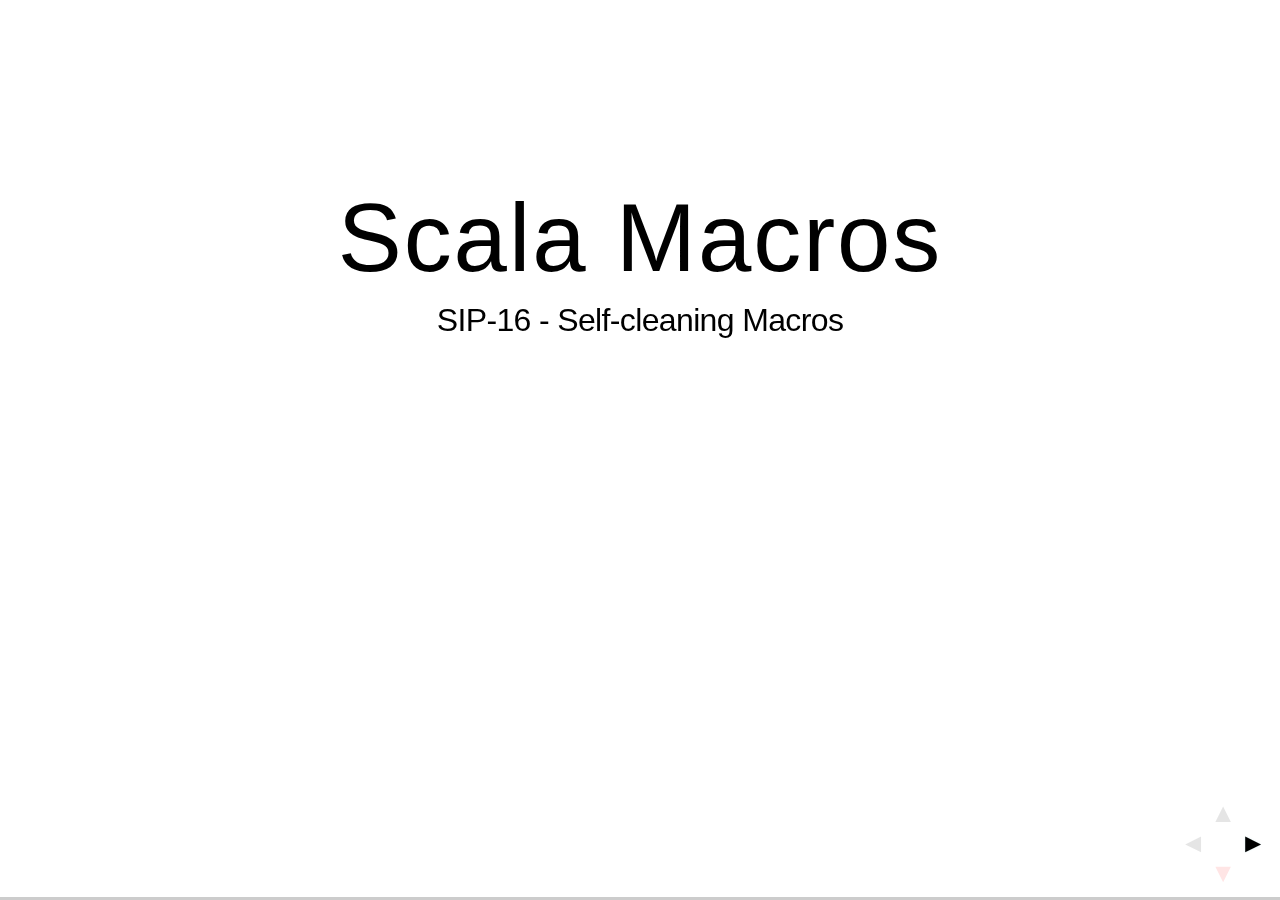
<file: presentation.html>
<!DOCTYPE html>  
<html lang="en">

	<head>
		<meta charset="utf-8">

		<title>Scala Macros</title>

		<meta name="description" content="En introduksjon til Scala Marcos">
		<meta name="author" content="Stein Kåre Skytteren">

		<meta name="apple-mobile-web-app-capable" content="yes" />
		<meta name="apple-mobile-web-app-status-bar-style" content="black-translucent" />

		<link href='http://fonts.googleapis.com/css?family=Lato:400,700,400italic,700italic' rel='stylesheet' type='text/css'>

		<link rel="stylesheet" href="css/main.css">
		<link rel="stylesheet" href="css/theme/sk.css">

		<!-- For syntax highlighting -->
		<link rel="stylesheet" href="lib/css/idea.css">

		<script>
			// If the query includes 'print-pdf' we'll use the PDF print sheet
			document.write( '<link rel="stylesheet" href="css/print/' + ( window.location.search.match( /print-pdf/gi ) ? 'pdf' : 'paper' ) + '.css" type="text/css" media="print">' );
		</script>

		<!--[if lt IE 9]>
		<script src="lib/js/html5shiv.js"></script>
		<![endif]-->
	</head>
</head>
<body>
	<div class="reveal">
		<div class="state-background"></div>
			<div class="slides"> 
				<section>
					<h1 class="singleline head">Scala Macros</h1>
					<p>SIP-16 - Self-cleaning Macros</p>
				</section>
				<section>
					<h1 class="head">Stein Kåre Skytteren</h1>
					<p>@skskytteren</p>
					<p>@scalaBin</p>
				</section>
				<section>
					<h1 class="singleline head">Scala Macros</h1>
					<p>SIP-16 - Self-cleaning Macros</p>
				</section>
				<section>
					<h1>Excel</h1>
				</section>
				<section>
					<h1>C</h1>
					<section>
						<h2>#define</h2>
					</section>
					<section>
						<pre><code>
#define BUFFER_SIZE 1024
foo = (char *) malloc (BUFFER_SIZE);
						</code></pre>
						=>
						<pre><code>
foo = (char *) malloc (1024);
						</code></pre>
					</section>
				</section>
				<section>
					<h1>Lisp</h1>
					<section>
						<h2><code>(defmacro .... )</code></h2>
					</section>
					<section>
						<pre><code>
(defmacro Square (X) 
  '(* ,X ,X))
  					</code></pre>
					</section>
					<section>
						<h2>defun &gt; defmacro</h2>
					</section>
					<section>
						<h2>+</h2>
						<p>Bestemme når man skal evaluere input</p>
					</section>
					<section>
						<h2>-</h2>
						<p>Uhygenisk - navne kræsj innenfor macro'en</p>
					</section>
				</section>
				<section>
					<h1>Scala Macro</h1>
				</section>
				<section>
					<h1>Reaksjoner</h1>
					<section></section>
					<section>
						<q>Oh God Why?</q>
					</section>
					<section>
						<q>Scala macros might be a solution to a problem nobody has</q>
					</section>
					<section>
						<q>Macros are bad, but in order to understand why they are bad it helps if you are not a language nut.</q>
					</section>
				</section>
				<section>
					<h1>Rasjonale</h1>
					<q>I believe that in the long run macros can be a simplifying factor.</q> - Martin Odersky
				</section>
				<section>
					<h1>Use Case</h1>
					<section></section>
					<section>
						<h2>Integrert DSL</h2>
						<p>SQL, testing</p>
					</section>
					<section>
						<h2>Vis orginal kode</h2>
					</section>
					<section>
						<h2>Generere dynamisk kode</h2>
					</section>
					<section>
						<h2>?</h2>
					</section>
				</section>
				<section>
					<h1>Compile-time AST Transformers</h1>
					<h2>(Tree*, Type*) => Tree</h2>
				</section>
				<section>
					<h1>Implementasjon</h1>
					<pre><code class="scala">
import language.experimental.macros
import scala.reflect.makro.Context

<span class="fragment">def myMacro(input: String): String = macro myMacroImpl</span>
<span class="fragment">def myMacroImpl(c: Context)(input: c.Expr[String]): c.Expr[String] = ??? //impl</span>
					</code></pre>
				</section>
				<section>
					<h1>Example</h1>
				</section>
				<section>
					<h1>assert</h1>
					<pre><code class="scala">
def assert1(cond: Boolean): Unit = macro assert1Impl

def assert1Impl(c: Context)(cond: c.Expr[Boolean]) = {
	import c.universe._
	val condCode = c.Expr[String](Literal(Constant(show(cond.tree))))
	c.universe.reify {
		assert(cond.splice, condCode.splice)
		()
 	}
}
</code></pre>
					<p>ref: <a href="https://github.com/retronym/macrocosm">https://github.com/retronym/macrocosm</a></p>
				</section>
				<section>
					<h1>Future</h1>
					<section></section>
					<section>
						<h2>Type Marco</h2>
					</section>
					<section>
						<h2>Annotation Macro</h2>
					</section>
				</section>
				<section>
					<h1>Lære mer?</h1>
					<p><a href="http://scalamacros.org">scalamacros.org</a></p>
				</section>
				<section>
					<h1>∑</h1>
				</section>
				<section>
					<h1>?</h1>
				</section>
			</div>
			<!-- The navigational controls UI -->
			<aside class="controls">
				<a class="left" href="#">&#x25C4;</a>
				<a class="right" href="#">&#x25BA;</a>
				<a class="up" href="#">&#x25B2;</a>
				<a class="down" href="#">&#x25BC;</a>
			</aside>

			<!-- Presentation progress bar -->
			<div class="progress"><span></span></div>
		</div>
		<script src="lib/js/head.min.js"></script>
		<script src="js/reveal.min.js"></script>

		<script>

			// Full list of configuration options available here:
			// https://github.com/hakimel/reveal.js#configuration
			Reveal.initialize({
				controls: true,
				progress: true,
				history: true,

				transition: Reveal.getQueryHash().transition || 'default', // default/cube/page/concave/linear(2d)

				// Optional libraries used to extend on reveal.js
				dependencies: [
					{ src: 'lib/js/highlight.pack.js', async: true, callback: function() { window.hljs.initHighlightingOnLoad(); } },
					{ src: 'lib/js/classList.js', condition: function() { return !document.body.classList; } },
					{ src: 'lib/js/showdown.js', condition: function() { return !!document.querySelector( '[data-markdown]' ); } },
					{ src: 'lib/js/data-markdown.js', condition: function() { return !!document.querySelector( '[data-markdown]' ); } },
				]
			});

		</script>
</body>
</html>
</file>
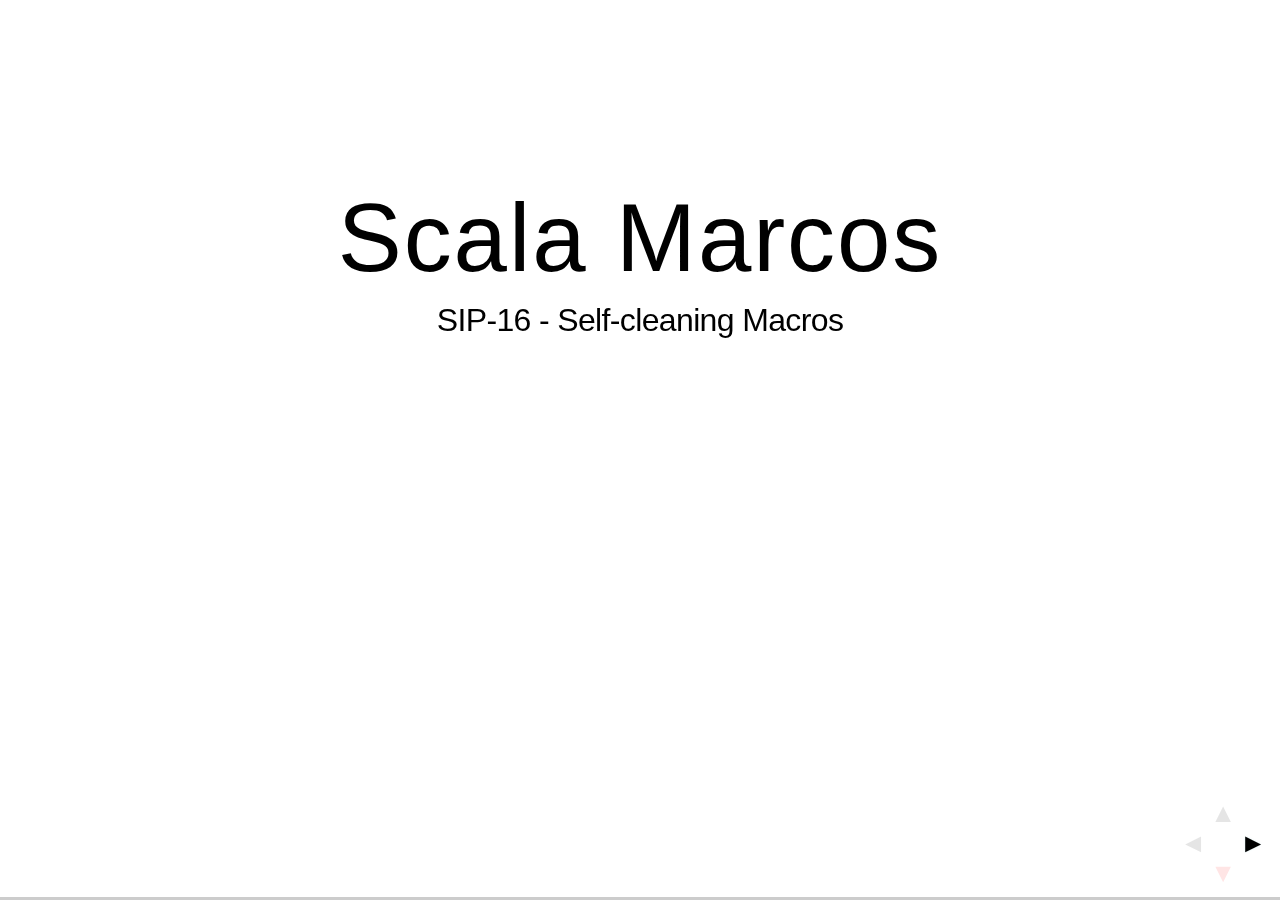
<file: html_presentation/presentation.html>
<!DOCTYPE html>  
<html lang="en">

	<head>
		<meta charset="utf-8">

		<title>Scala Macros</title>

		<meta name="description" content="En introduksjon til funksjonell programmering">
		<meta name="author" content="Stein Kåre Skytteren">

		<meta name="apple-mobile-web-app-capable" content="yes" />
		<meta name="apple-mobile-web-app-status-bar-style" content="black-translucent" />

		<link href='http://fonts.googleapis.com/css?family=Lato:400,700,400italic,700italic' rel='stylesheet' type='text/css'>

		<link rel="stylesheet" href="css/main.css">
		<link rel="stylesheet" href="css/theme/sk.css">

		<!-- For syntax highlighting -->
		<link rel="stylesheet" href="lib/css/idea.css">

		<script>
			// If the query includes 'print-pdf' we'll use the PDF print sheet
			document.write( '<link rel="stylesheet" href="css/print/' + ( window.location.search.match( /print-pdf/gi ) ? 'pdf' : 'paper' ) + '.css" type="text/css" media="print">' );
		</script>

		<!--[if lt IE 9]>
		<script src="lib/js/html5shiv.js"></script>
		<![endif]-->
	</head>
</head>
<body>
	<div class="reveal">
		<div class="state-background"></div>
			<div class="slides"> 
				<section>
					<h1 class="singleline head">Scala Marcos</h1>
					<p>SIP-16 - Self-cleaning Macros</p>
				</section>
				<section>
					<h1 class="head">Stein Kåre Skytteren</h1>
					<p>@skskytteren</p>
					<p>@scalaBin</p>
				</section>
				<section>
					<h1 class="singleline head">Scala Marcos</h1>
					<p>SIP-16 - Self-cleaning Macros</p>
				</section>
				<section>
					<h1>Excel</h1>
				</section>
				<section>
					<h1>C</h1>
					<section>
						<h2>#define</h2>
					</section>
					<section>
						<code>
#define BUFFER_SIZE 1024
foo = (char *) malloc (BUFFER_SIZE);
						</code>
						<code>
foo = (char *) malloc (1024);
						</code>
					</section>
				</section>
				<section>
					<h1>Lisp</h1>
					<section>
						<h2>(defmacro .... )</h2>
					</section>
					<section>
						<code>
(defmacro Square (X) 
  '(* ,X ,X))
  					</code>
					</section>
					<section>
						<h2>defmacro &lt; defun</h2>
					</section>
					<section>
						<h2>Fordel</h2>
						<p>Bestemme når man skal evaluere</p>
					</section>
					<section>
						<h2>Problem</h2>
						<p>Uhygenisk - navne kræsj innenfor macro'en</p>
					</section>
				</section>
				<section>
					<h1>Scala</h1>
					<section</section>
					<section></section>
				</section>
			</div>
			<!-- The navigational controls UI -->
			<aside class="controls">
				<a class="left" href="#">&#x25C4;</a>
				<a class="right" href="#">&#x25BA;</a>
				<a class="up" href="#">&#x25B2;</a>
				<a class="down" href="#">&#x25BC;</a>
			</aside>

			<!-- Presentation progress bar -->
			<div class="progress"><span></span></div>
		</div>
		<script src="lib/js/head.min.js"></script>
		<script src="js/reveal.min.js"></script>

		<script>

			// Full list of configuration options available here:
			// https://github.com/hakimel/reveal.js#configuration
			Reveal.initialize({
				controls: true,
				progress: true,
				history: true,

				transition: Reveal.getQueryHash().transition || 'default', // default/cube/page/concave/linear(2d)

				// Optional libraries used to extend on reveal.js
				dependencies: [
					{ src: 'lib/js/highlight.pack.js', async: true, callback: function() { window.hljs.initHighlightingOnLoad(); } },
					{ src: 'lib/js/classList.js', condition: function() { return !document.body.classList; } },
					{ src: 'lib/js/showdown.js', condition: function() { return !!document.querySelector( '[data-markdown]' ); } },
					{ src: 'lib/js/data-markdown.js', condition: function() { return !!document.querySelector( '[data-markdown]' ); } },
				]
			});

		</script>
</body>
</html>
</file>
<file: css/main.css>
@charset "UTF-8";

/**
 * reveal.js
 * http://lab.hakim.se/reveal-js
 * MIT licensed
 * 
 * Copyright (C) 2011-2012 Hakim El Hattab, http://hakim.se
 */


/*********************************************
 * RESET STYLES
 *********************************************/

html, body, div, span, applet, object, iframe,
h1, h2, h3, h4, h5, h6, p, blockquote, pre,
a, abbr, acronym, address, big, cite, code,
del, dfn, em, img, ins, kbd, q, s, samp,
small, strike, strong, sub, sup, tt, var,
b, u, i, center,
dl, dt, dd, ol, ul, li,
fieldset, form, label, legend,
table, caption, tbody, tfoot, thead, tr, th, td,
article, aside, canvas, details, embed, 
figure, figcaption, footer, header, hgroup, 
menu, nav, output, ruby, section, summary,
time, mark, audio, video {
	margin: 0;
	padding: 0;
	border: 0;
	font-size: 100%;
	font: inherit;
	vertical-align: baseline;
}

article, aside, details, figcaption, figure, 
footer, header, hgroup, menu, nav, section {
	display: block;
}


/*********************************************
 * GLOBAL STYLES
 *********************************************/

html, 
body {
	padding: 0;
	margin: 0;
	width: 100%;
	height: 100%;
	min-height: 600px;
	overflow: hidden;
}

body {
	position: relative;
	line-height: 1;
}

@media screen and (max-width: 900px) {
	body {
		font-size: 30px;
	}
}

::selection { 
	background:#FF5E99; 
	color:#fff; 
	text-shadow: none; 
}

/*********************************************
 * HEADERS
 *********************************************/

.reveal h1 { font-size: 3.77em; }
.reveal h2 { font-size: 2.11em;	}
.reveal h3 { font-size: 1.55em;	}
.reveal h4 { font-size: 1em;	}


/*********************************************
 * VIEW FRAGMENTS
 *********************************************/

.reveal .slides section .fragment {
	opacity: 0;

	-webkit-transition: all .2s ease;
	   -moz-transition: all .2s ease;
	    -ms-transition: all .2s ease;
	     -o-transition: all .2s ease;
	        transition: all .2s ease;
}
	.reveal .slides section .fragment.visible {
		opacity: 1;
	}


/*********************************************
 * DEFAULT ELEMENT STYLES
 *********************************************/

.reveal .slides section {
	line-height: 1.2em;
	font-weight: normal;
}

.reveal img {
	/* preserve aspect ratio and scale image so it's bound within the section */
	max-width: 100%;
	max-height: 100%;
} 

.reveal strong, 
.reveal b {
	font-weight: bold;
}

.reveal em, 
.reveal i {
	font-style: italic;
}

.reveal ol, 
.reveal ul {
	display: inline-block;

	text-align: left;
	margin: 0 0 0 1em;
}

.reveal ol {
	list-style-type: decimal;
}

.reveal ul {
	list-style-type: disc;
}

.reveal ul ul {
	list-style-type: square;
}

.reveal ul ul ul {
	list-style-type: circle;
}

.reveal ul ul,
.reveal ul ol,
.reveal ol ol,
.reveal ol ul {
	display: block;
	margin-left: 40px;
}

.reveal p {
	margin-bottom: 10px;
	line-height: 1.2em;
}

.reveal q,
.reveal blockquote {
	quotes: none;
}

.reveal blockquote {
	display: block;
	position: relative;
	width: 70%;
	margin: 5px auto;
	padding: 5px;
	
	font-style: italic;
	background: rgba(255, 255, 255, 0.05);
	box-shadow: 0px 0px 2px rgba(0,0,0,0.2);
}
	.reveal blockquote:before {
		content: '“';
	}
	.reveal blockquote:after {
		content: '”';
	}

.reveal q {	
	font-style: italic;
}
	.reveal q:before {
		content: '“';
	}
	.reveal q:after {
		content: '”';
	}

.reveal pre {
	display: block;
	position: relative;
	width: 90%;
	margin: 10px auto;

	text-align: left;
	font-size: 0.55em;
	font-family: monospace;
	line-height: 1.2em;

	word-wrap: break-word;

	box-shadow: 0px 0px 6px rgba(0,0,0,0.3);
}

.reveal code {
	font-family: monospace;
	overflow-x: auto;
}

.reveal table th, 
.reveal table td {
	text-align: left;
	padding-right: .3em;
}

.reveal table th {
	text-shadow: rgb(255,255,255) 1px 1px 2px;
}

.reveal sup { 
	vertical-align: super;
}
.reveal sub { 
	vertical-align: sub;
}

.reveal small {
	font-size: 0.6em;
	line-height: 1em;
	vertical-align: top;
}

.reveal small * {
	vertical-align: top;
}


/*********************************************
 * CONTROLS
 *********************************************/

.reveal .controls {
	display: none;
	position: fixed;
	width: 100px;
	height: 100px;
	z-index: 30;

	right: 0;
	bottom: 0;
}
	
	.reveal .controls a {
		font-family: Arial;
		font-size: 0.83em;
		position: absolute;
		opacity: 0.1;
	}
		.reveal .controls a.enabled {
			opacity: 0.6;
		}
		.reveal .controls a.enabled:active {
			margin-top: 1px;
		}

	.reveal .controls .left {
		top: 30px;
	}

	.reveal .controls .right {
		left: 60px;
		top: 30px;
	}

	.reveal .controls .up {
		left: 30px;
	}

	.reveal .controls .down {
		left: 30px;
		top: 60px;
	}


/*********************************************
 * PROGRESS BAR
 *********************************************/

.reveal .progress {
	position: fixed;
	display: none;
	height: 3px;
	width: 100%;
	bottom: 0;
	left: 0;
}
	
	.reveal .progress span {
		display: block;
		height: 100%;
		width: 0px;

		-webkit-transition: width 800ms cubic-bezier(0.260, 0.860, 0.440, 0.985);
		   -moz-transition: width 800ms cubic-bezier(0.260, 0.860, 0.440, 0.985);
		    -ms-transition: width 800ms cubic-bezier(0.260, 0.860, 0.440, 0.985);
		     -o-transition: width 800ms cubic-bezier(0.260, 0.860, 0.440, 0.985);
		        transition: width 800ms cubic-bezier(0.260, 0.860, 0.440, 0.985);
	}

/*********************************************
 * ROLLING LINKS
 *********************************************/

.reveal .roll {
	display: inline-block;
	line-height: 1.2;
	overflow: hidden;

	vertical-align: top;

	-webkit-perspective: 400px;
	   -moz-perspective: 400px;
	    -ms-perspective: 400px;
	        perspective: 400px;

	-webkit-perspective-origin: 50% 50%;
	   -moz-perspective-origin: 50% 50%;
	    -ms-perspective-origin: 50% 50%;
	        perspective-origin: 50% 50%;
}
	.reveal .roll:hover {
		background: none;
		text-shadow: none;
	}
.reveal .roll span {
	display: block;
	position: relative;
	padding: 0 2px;

	pointer-events: none;

	-webkit-transition: all 400ms ease;
	   -moz-transition: all 400ms ease;
	    -ms-transition: all 400ms ease;
	        transition: all 400ms ease;

	-webkit-transform-origin: 50% 0%;
	   -moz-transform-origin: 50% 0%;
	    -ms-transform-origin: 50% 0%;
	        transform-origin: 50% 0%;

	-webkit-transform-style: preserve-3d;
	   -moz-transform-style: preserve-3d;
	    -ms-transform-style: preserve-3d;
	        transform-style: preserve-3d;

	-webkit-backface-visibility: hidden;
	   -moz-backface-visibility: hidden;
	        backface-visibility: hidden;
}
	.reveal .roll:hover span {
	    background: rgba(0,0,0,0.5);

	    -webkit-transform: translate3d( 0px, 0px, -45px ) rotateX( 90deg );
	       -moz-transform: translate3d( 0px, 0px, -45px ) rotateX( 90deg );
	        -ms-transform: translate3d( 0px, 0px, -45px ) rotateX( 90deg );
	            transform: translate3d( 0px, 0px, -45px ) rotateX( 90deg );
	}
.reveal .roll span:after {
	content: attr(data-title);

	display: block;
	position: absolute;
	left: 0;
	top: 0;
	padding: 0 2px;

	-webkit-transform-origin: 50% 0%;
	   -moz-transform-origin: 50% 0%;
	    -ms-transform-origin: 50% 0%;
	        transform-origin: 50% 0%;

	-webkit-transform: translate3d( 0px, 110%, 0px ) rotateX( -90deg );
	   -moz-transform: translate3d( 0px, 110%, 0px ) rotateX( -90deg );
	    -ms-transform: translate3d( 0px, 110%, 0px ) rotateX( -90deg );
	        transform: translate3d( 0px, 110%, 0px ) rotateX( -90deg );
}


/*********************************************
 * SLIDES
 *********************************************/

.reveal .slides {
	position: absolute;
	max-width: 900px;
	width: 80%;
	height: 60%;
	left: 50%;
	top: 50%;
	margin-top: -320px;
	padding: 20px 0px;
	overflow: visible;
	
	text-align: center;

	-webkit-transition: -webkit-perspective .4s ease;
	   -moz-transition: -moz-perspective .4s ease;
	    -ms-transition: -ms-perspective .4s ease;
	     -o-transition: -o-perspective .4s ease;
	        transition: perspective .4s ease;
	
	-webkit-perspective: 600px;
	   -moz-perspective: 600px;
	    -ms-perspective: 600px;
	        perspective: 600px;

	-webkit-perspective-origin: 0% 25%;
	   -moz-perspective-origin: 0% 25%;
	    -ms-perspective-origin: 0% 25%;
	        perspective-origin: 0% 25%;
}

.reveal .slides>section,
.reveal .slides>section>section {
	display: none;
	position: absolute;
	width: 100%;
	min-height: 600px;

	z-index: 10;
	
	-webkit-transform-style: preserve-3d;
	   -moz-transform-style: preserve-3d;
	    -ms-transform-style: preserve-3d;
	        transform-style: preserve-3d;
	
	-webkit-transition: all 800ms cubic-bezier(0.260, 0.860, 0.440, 0.985);
	   -moz-transition: all 800ms cubic-bezier(0.260, 0.860, 0.440, 0.985);
	    -ms-transition: all 800ms cubic-bezier(0.260, 0.860, 0.440, 0.985);
	     -o-transition: all 800ms cubic-bezier(0.260, 0.860, 0.440, 0.985);
	        transition: all 800ms cubic-bezier(0.260, 0.860, 0.440, 0.985);
}

.reveal .slides>section.present {
	display: block;
	z-index: 11;
	opacity: 1;
}

.reveal .slides>section {
	margin-left: -50%;
}


/*********************************************
 * DEFAULT TRANSITION
 *********************************************/

.reveal .slides>section.past {
	display: block;
	opacity: 0;
	
	-webkit-transform: translate3d(-100%, 0, 0) rotateY(-90deg) translate3d(-100%, 0, 0);
	   -moz-transform: translate3d(-100%, 0, 0) rotateY(-90deg) translate3d(-100%, 0, 0);
	    -ms-transform: translate3d(-100%, 0, 0) rotateY(-90deg) translate3d(-100%, 0, 0);
	        transform: translate3d(-100%, 0, 0) rotateY(-90deg) translate3d(-100%, 0, 0);
}
.reveal .slides>section.future {
	display: block;
	opacity: 0;
	
	-webkit-transform: translate3d(100%, 0, 0) rotateY(90deg) translate3d(100%, 0, 0);
	   -moz-transform: translate3d(100%, 0, 0) rotateY(90deg) translate3d(100%, 0, 0);
	    -ms-transform: translate3d(100%, 0, 0) rotateY(90deg) translate3d(100%, 0, 0);
	        transform: translate3d(100%, 0, 0) rotateY(90deg) translate3d(100%, 0, 0);
}

.reveal .slides>section>section.past {
	display: block;
	opacity: 0;
	
	-webkit-transform: translate3d(0, -50%, 0) rotateX(70deg) translate3d(0, -50%, 0);
	   -moz-transform: translate3d(0, -50%, 0) rotateX(70deg) translate3d(0, -50%, 0);
	    -ms-transform: translate3d(0, -50%, 0) rotateX(70deg) translate3d(0, -50%, 0);
	        transform: translate3d(0, -50%, 0) rotateX(70deg) translate3d(0, -50%, 0);
}
.reveal .slides>section>section.future {
	display: block;
	opacity: 0;
	
	-webkit-transform: translate3d(0, 50%, 0) rotateX(-70deg) translate3d(0, 50%, 0);
	   -moz-transform: translate3d(0, 50%, 0) rotateX(-70deg) translate3d(0, 50%, 0);
	    -ms-transform: translate3d(0, 50%, 0) rotateX(-70deg) translate3d(0, 50%, 0);
	        transform: translate3d(0, 50%, 0) rotateX(-70deg) translate3d(0, 50%, 0);
}


/*********************************************
 * CONCAVE TRANSITION
 *********************************************/

.reveal.concave  .slides>section.past {
	-webkit-transform: translate3d(-100%, 0, 0) rotateY(90deg) translate3d(-100%, 0, 0);
	   -moz-transform: translate3d(-100%, 0, 0) rotateY(90deg) translate3d(-100%, 0, 0);
	    -ms-transform: translate3d(-100%, 0, 0) rotateY(90deg) translate3d(-100%, 0, 0);
	        transform: translate3d(-100%, 0, 0) rotateY(90deg) translate3d(-100%, 0, 0);
}
.reveal.concave  .slides>section.future {
	-webkit-transform: translate3d(100%, 0, 0) rotateY(-90deg) translate3d(100%, 0, 0);
	   -moz-transform: translate3d(100%, 0, 0) rotateY(-90deg) translate3d(100%, 0, 0);
	    -ms-transform: translate3d(100%, 0, 0) rotateY(-90deg) translate3d(100%, 0, 0);
	        transform: translate3d(100%, 0, 0) rotateY(-90deg) translate3d(100%, 0, 0);
}

.reveal.concave  .slides>section>section.past {
	-webkit-transform: translate3d(0, -80%, 0) rotateX(-70deg) translate3d(0, -80%, 0);
	   -moz-transform: translate3d(0, -80%, 0) rotateX(-70deg) translate3d(0, -80%, 0);
	    -ms-transform: translate3d(0, -80%, 0) rotateX(-70deg) translate3d(0, -80%, 0);
	        transform: translate3d(0, -80%, 0) rotateX(-70deg) translate3d(0, -80%, 0);
}
.reveal.concave  .slides>section>section.future {
	-webkit-transform: translate3d(0, 80%, 0) rotateX(70deg) translate3d(0, 80%, 0);
	   -moz-transform: translate3d(0, 80%, 0) rotateX(70deg) translate3d(0, 80%, 0);
	    -ms-transform: translate3d(0, 80%, 0) rotateX(70deg) translate3d(0, 80%, 0);
	        transform: translate3d(0, 80%, 0) rotateX(70deg) translate3d(0, 80%, 0);
}


/*********************************************
 * LINEAR TRANSITION
 *********************************************/

.reveal.linear .slides>section.past {
	-webkit-transform: translate(-150%, 0);
	   -moz-transform: translate(-150%, 0);
	    -ms-transform: translate(-150%, 0);
	     -o-transform: translate(-150%, 0);
	        transform: translate(-150%, 0);
}
.reveal.linear .slides>section.future {
	-webkit-transform: translate(150%, 0);
	   -moz-transform: translate(150%, 0);
	    -ms-transform: translate(150%, 0);
	     -o-transform: translate(150%, 0);
	        transform: translate(150%, 0);
}

.reveal.linear .slides>section>section.past {
	-webkit-transform: translate(0, -150%);
	   -moz-transform: translate(0, -150%);
	    -ms-transform: translate(0, -150%);
	     -o-transform: translate(0, -150%);
	        transform: translate(0, -150%);
}
.reveal.linear .slides>section>section.future {
	-webkit-transform: translate(0, 150%);
	   -moz-transform: translate(0, 150%);
	    -ms-transform: translate(0, 150%);
	     -o-transform: translate(0, 150%);
	        transform: translate(0, 150%);
}

/*********************************************
 * BOX TRANSITION
 *********************************************/

.reveal.cube .slides {
	margin-top: -350px;

	-webkit-perspective-origin: 50% 25%;
	   -moz-perspective-origin: 50% 25%;
	    -ms-perspective-origin: 50% 25%;
	        perspective-origin: 50% 25%;

	-webkit-perspective: 1300px;
	   -moz-perspective: 1300px;
	    -ms-perspective: 1300px;
	        perspective: 1300px;
}

.reveal.cube .slides section {
	padding: 30px;

	-webkit-backface-visibility: hidden;
	   -moz-backface-visibility: hidden;
	    -ms-backface-visibility: hidden;
	        backface-visibility: hidden;
	
	-webkit-box-sizing: border-box;
	   -moz-box-sizing: border-box;
	        box-sizing: border-box;
}
	.reveal.cube .slides section:not(.stack):before {
		content: '';
		position: absolute;
		display: block;
		width: 100%;
		height: 100%;
		left: 0;
		top: 0;
		background: #232628;
		border-radius: 4px;

		-webkit-transform: translateZ( -20px );
		   -moz-transform: translateZ( -20px );
		    -ms-transform: translateZ( -20px );
		     -o-transform: translateZ( -20px );
		        transform: translateZ( -20px );
	}
	.reveal.cube .slides section:not(.stack):after {
		content: '';
		position: absolute;
		display: block;
		width: 90%;
		height: 30px;
		left: 5%;
		bottom: 0;
		background: none;
		z-index: 1;

		border-radius: 4px;
		box-shadow: 0px 95px 25px rgba(0,0,0,0.2);

		-webkit-transform: translateZ(-90px) rotateX( 65deg );
		   -moz-transform: translateZ(-90px) rotateX( 65deg );
		    -ms-transform: translateZ(-90px) rotateX( 65deg );
		     -o-transform: translateZ(-90px) rotateX( 65deg );
		        transform: translateZ(-90px) rotateX( 65deg );
	}

.reveal.cube .slides>section.stack {
	padding: 0;
	background: none;
}

.reveal.cube .slides>section.past {
	-webkit-transform-origin: 100% 0%;
	   -moz-transform-origin: 100% 0%;
	    -ms-transform-origin: 100% 0%;
	        transform-origin: 100% 0%;

	-webkit-transform: translate3d(-100%, 0, 0) rotateY(-90deg);
	   -moz-transform: translate3d(-100%, 0, 0) rotateY(-90deg);
	    -ms-transform: translate3d(-100%, 0, 0) rotateY(-90deg);
	        transform: translate3d(-100%, 0, 0) rotateY(-90deg);
}

.reveal.cube .slides>section.future {
	-webkit-transform-origin: 0% 0%;
	   -moz-transform-origin: 0% 0%;
	    -ms-transform-origin: 0% 0%;
	        transform-origin: 0% 0%;

	-webkit-transform: translate3d(100%, 0, 0) rotateY(90deg);
	   -moz-transform: translate3d(100%, 0, 0) rotateY(90deg);
	    -ms-transform: translate3d(100%, 0, 0) rotateY(90deg);
	        transform: translate3d(100%, 0, 0) rotateY(90deg);
}

.reveal.cube .slides>section>section.past {
	-webkit-transform-origin: 0% 100%;
	   -moz-transform-origin: 0% 100%;
	    -ms-transform-origin: 0% 100%;
	        transform-origin: 0% 100%;

	-webkit-transform: translate3d(0, -100%, 0) rotateX(90deg);
	   -moz-transform: translate3d(0, -100%, 0) rotateX(90deg);
	    -ms-transform: translate3d(0, -100%, 0) rotateX(90deg);
	        transform: translate3d(0, -100%, 0) rotateX(90deg);
}

.reveal.cube .slides>section>section.future {
	-webkit-transform-origin: 0% 0%;
	   -moz-transform-origin: 0% 0%;
	    -ms-transform-origin: 0% 0%;
	        transform-origin: 0% 0%;

	-webkit-transform: translate3d(0, 100%, 0) rotateX(-90deg);
	   -moz-transform: translate3d(0, 100%, 0) rotateX(-90deg);
	    -ms-transform: translate3d(0, 100%, 0) rotateX(-90deg);
	        transform: translate3d(0, 100%, 0) rotateX(-90deg);
}


/*********************************************
 * PAGE TRANSITION
 *********************************************/

.reveal.page .slides {
	margin-top: -350px;

	-webkit-perspective-origin: 50% 50%;
 	   -moz-perspective-origin: 50% 50%;
 	    -ms-perspective-origin: 50% 50%;
 	        perspective-origin: 50% 50%;

	-webkit-perspective: 3000px;
	   -moz-perspective: 3000px;
	    -ms-perspective: 3000px;
	        perspective: 3000px;
}

.reveal.page .slides section {
	padding: 30px;

	-webkit-box-sizing: border-box;
	   -moz-box-sizing: border-box;
	        box-sizing: border-box;
}
	.reveal.page .slides section.past {
		z-index: 12;
	}
	.reveal.page .slides section:not(.stack):before {
		content: '';
		position: absolute;
		display: block;
		width: 100%;
		height: 100%;
		left: 0;
		top: 0;
		background: rgba(0,0,0,0.2);

		-webkit-transform: translateZ( -20px );
		   -moz-transform: translateZ( -20px );
		    -ms-transform: translateZ( -20px );
		     -o-transform: translateZ( -20px );
		        transform: translateZ( -20px );
	}
	.reveal.page .slides section:not(.stack):after {
		content: '';
		position: absolute;
		display: block;
		width: 90%;
		height: 30px;
		left: 5%;
		bottom: 0;
		background: none;
		z-index: 1;

		border-radius: 4px;
		box-shadow: 0px 95px 25px rgba(0,0,0,0.2);

		-webkit-transform: translateZ(-90px) rotateX( 65deg );
	}

.reveal.page .slides>section.stack {
	padding: 0;
	background: none;
}

.reveal.page .slides>section.past {
	-webkit-transform-origin: 0% 0%;
	   -moz-transform-origin: 0% 0%;
	    -ms-transform-origin: 0% 0%;
	        transform-origin: 0% 0%;

	-webkit-transform: translate3d(-40%, 0, 0) rotateY(-80deg);
	   -moz-transform: translate3d(-40%, 0, 0) rotateY(-80deg);
	    -ms-transform: translate3d(-40%, 0, 0) rotateY(-80deg);
	        transform: translate3d(-40%, 0, 0) rotateY(-80deg);
}

.reveal.page .slides>section.future {
	-webkit-transform-origin: 100% 0%;
	   -moz-transform-origin: 100% 0%;
	    -ms-transform-origin: 100% 0%;
	        transform-origin: 100% 0%;

	-webkit-transform: translate3d(0, 0, 0);
	   -moz-transform: translate3d(0, 0, 0);
	    -ms-transform: translate3d(0, 0, 0);
	        transform: translate3d(0, 0, 0);
}

.reveal.page .slides>section>section.past {
	-webkit-transform-origin: 0% 0%;
	   -moz-transform-origin: 0% 0%;
	    -ms-transform-origin: 0% 0%;
	        transform-origin: 0% 0%;

	-webkit-transform: translate3d(0, -40%, 0) rotateX(80deg);
	   -moz-transform: translate3d(0, -40%, 0) rotateX(80deg);
	    -ms-transform: translate3d(0, -40%, 0) rotateX(80deg);
	        transform: translate3d(0, -40%, 0) rotateX(80deg);
}

.reveal.page .slides>section>section.future {
	-webkit-transform-origin: 0% 100%;
	   -moz-transform-origin: 0% 100%;
	    -ms-transform-origin: 0% 100%;
	        transform-origin: 0% 100%;

	-webkit-transform: translate3d(0, 0, 0);
	   -moz-transform: translate3d(0, 0, 0);
	    -ms-transform: translate3d(0, 0, 0);
	        transform: translate3d(0, 0, 0);
}


/*********************************************
 * OVERVIEW
 *********************************************/

.reveal.overview .slides {
	-webkit-perspective: 700px;
	   -moz-perspective: 700px;
	    -ms-perspective: 700px;
	        perspective: 700px;
}

.reveal.overview .slides section {
	padding: 20px 0;
	max-height: 600px;
	overflow: hidden;	
	opacity: 1;
	cursor: pointer;
	background: rgba(0,0,0,0.1);
}
.reveal.overview .slides section .fragment {
	opacity: 1;
}
.reveal.overview .slides section:after,
.reveal.overview .slides section:before {
	display: none !important;
}
.reveal.overview .slides section>section {
	opacity: 1;
	cursor: pointer;
}
	.reveal.overview .slides section:hover {
		background: rgba(0,0,0,0.3);
	}

	.reveal.overview .slides section.present {
		background: rgba(0,0,0,0.3);
	}
.reveal.overview .slides>section.stack {
	background: none;
	padding: 0;
	overflow: visible;
}


/*********************************************
 * FALLBACK
 *********************************************/

.no-transforms {
	overflow-y: auto;
}

.no-transforms .slides section {
	display: block!important;
	opacity: 1!important;
	position: relative!important;
	height: auto;
	min-height: auto;
	margin-bottom: 100px;

	-webkit-transform: none;
	   -moz-transform: none;
	    -ms-transform: none;
	        transform: none;
}


/*********************************************
 * DEFAULT STATES
 *********************************************/

.state-background {
	position: absolute;
	width: 100%;
	height: 100%;
	background: rgba( 0, 0, 0, 0 );

	-webkit-transition: background 800ms ease;
	   -moz-transition: background 800ms ease;
	    -ms-transition: background 800ms ease;
	     -o-transition: background 800ms ease;
	        transition: background 800ms ease;
}
.alert .state-background {
	background: rgba( 200, 50, 30, 0.6 );
}
.soothe .state-background {
	background: rgba( 50, 200, 90, 0.4 );
}
.blackout .state-background {
	background: rgba( 0, 0, 0, 0.6 );
}


/*********************************************
 * SPEAKER NOTES
 *********************************************/

.reveal aside.notes {
	display: none;
}
</file>
<file: css/theme/sk.css>
/**
 * A simple theme for reveal.js presentations, similar 
 * to the default theme. The accent color is darkblue; 
 * do a find-replace to change it.
 * 
 * This theme is Copyright (C) 2012 Owen Versteeg, https://github.com/StereotypicalApps. It is MIT licensed.
 * reveal.js is Copyright (C) 2011-2012 Hakim El Hattab, http://hakim.se; so is the theme - beige.css - that this is based off of.
 */

/*********************************************
 * FONT-FACE DEFINITIONS
 *********************************************/

@font-face {
	font-family: 'Helvetica';
	font-weight: normal;
	font-style: normal;
}

/*********************************************
 * GLOBAL STYLES
 *********************************************/

body {
	font-family: Helvetica, sans-serif;
	font-size: 32px;
	font-weight: 200;
	letter-spacing: -0.02em;
	color: black !important;

	background: white;
}

::-moz-selection {
    background:rgba(0, 0, 0, 0.99);
	color: white; 
}
::-webkit-selection {
    background:rgba(0, 0, 0, 0.99);
	color: white; 
}
::selection {
    background:rgba(0, 0, 0, 0.99);
	color: white; 
}

/*********************************************
 * HEADERS
 *********************************************/

.reveal section{
	padding-top: 5%;
}

.reveal h1, 
.reveal h2, 
.reveal h3, 
.reveal h4, 
.reveal h5, 
.reveal h6 {
	margin: 0 0 20px 0;
	color: black;
	font-family: Helvetica, sans-serif;
	line-height: 0.9em;
	letter-spacing: 0.02em;
}

.reveal h1 {
	font-size: 3em;
}


/*********************************************
 * LINKS
 *********************************************/

.reveal a:not(.image) {
	color: #444;
	text-decoration: none;

	-webkit-transition: color .15s ease;
	   -moz-transition: color .15s ease;
	    -ms-transition: color .15s ease;
	     -o-transition: color .15s ease;
	        transition: color .15s ease;
}
	.reveal a:not(.image):hover {
		text-shadow: none;
		border: none;
		border-radius: 2px;
	}

.reveal .roll span:after {
	color: #fff;
	background: #AAA;
}


/*********************************************
 * IMAGES
 *********************************************/

.reveal section img {
	margin: 30px 0 0 0;
	background: rgba(255,255,255,0.12);
	border: 4px solid #eee;
	
	-webkit-box-shadow: 0 0 10px rgba(0, 0, 0, 0.15);
	   -moz-box-shadow: 0 0 10px rgba(0, 0, 0, 0.15);
	        box-shadow: 0 0 10px rgba(0, 0, 0, 0.15);
	
	-webkit-transition: all .2s linear;
	   -moz-transition: all .2s linear;
	    -ms-transition: all .2s linear;
	     -o-transition: all .2s linear;
	        transition: all .2s linear;
}

	.reveal a:hover img {
		background: rgba(255,255,255,0.2);
		border-color: #444;
		
		-webkit-box-shadow: 0 0 20px rgba(0, 0, 0, 0.55);
		   -moz-box-shadow: 0 0 20px rgba(0, 0, 0, 0.55);
		        box-shadow: 0 0 20px rgba(0, 0, 0, 0.55);
	}


/*********************************************
 * NAVIGATION CONTROLS
 *********************************************/

.reveal .controls a {
	color: black;
}
	.reveal .controls a.enabled {
		color: black;
		opacity: 1;
		text-shadow: 0px 0px 2px hsla(185, 45%, 70%, 0.3);
	}

.reveal .controls a.down {
	color: red;
}

/*********************************************
 * PROGRESS BAR
 *********************************************/

.reveal .progress {
	background: rgba(0,0,0,0.2);
}
	.reveal .progress span {
		background: black;

		-webkit-transition: width 800ms cubic-bezier(0.260, 0.860, 0.440, 0.985);
		   -moz-transition: width 800ms cubic-bezier(0.260, 0.860, 0.440, 0.985);
		    -ms-transition: width 800ms cubic-bezier(0.260, 0.860, 0.440, 0.985);
		     -o-transition: width 800ms cubic-bezier(0.260, 0.860, 0.440, 0.985);
		        transition: width 800ms cubic-bezier(0.260, 0.860, 0.440, 0.985);
	}
</file>
<file: lib/css/idea.css>
/*

Intellij Idea-like styling (c) Vasily Polovnyov <vast@whiteants.net>

*/

pre code {
  display: block; padding: 0.5em;
  color: #000;
  background: #fff;
}

pre .subst,
pre .title {
  font-weight: normal;
  color: #000;
}

pre .comment,
pre .template_comment,
pre .javadoc,
pre .diff .header {
  color: #808080;
  font-style: italic;
}

pre .annotation,
pre .decorator,
pre .preprocessor,
pre .doctype,
pre .pi,
pre .chunk,
pre .shebang,
pre .apache .cbracket,
pre .input_number,
pre .http .title {
  color: #808000;
}

pre .tag,
pre .pi {
  background: #efefef;
}

pre .tag .title,
pre .id,
pre .attr_selector,
pre .pseudo,
pre .literal,
pre .keyword,
pre .hexcolor,
pre .css .function,
pre .ini .title,
pre .css .class,
pre .list .title,
pre .clojure .title,
pre .nginx .title,
pre .tex .command,
pre .request,
pre .status {
  font-weight: bold;
  color: #000080;
}

pre .attribute,
pre .rules .keyword,
pre .number,
pre .date,
pre .regexp,
pre .tex .special {
  font-weight: bold;
  color: #0000ff;
}

pre .number,
pre .regexp {
  font-weight: normal;
}

pre .string,
pre .value,
pre .filter .argument,
pre .css .function .params,
pre .apache .tag {
  color: #008000;
  font-weight: bold;
}

pre .symbol,
pre .ruby .symbol .string,
pre .char,
pre .tex .formula {
  color: #000;
  background: #d0eded;
  font-style: italic;
}

pre .phpdoc,
pre .yardoctag,
pre .javadoctag {
  text-decoration: underline;
}

pre .variable,
pre .envvar,
pre .apache .sqbracket,
pre .nginx .built_in {
  color: #660e7a;
}

pre .addition {
  background: #baeeba;
}

pre .deletion {
  background: #ffc8bd;
}

pre .diff .change {
  background: #bccff9;
}
</file>
<file: html_presentation/css/main.css>
@charset "UTF-8";

/**
 * reveal.js
 * http://lab.hakim.se/reveal-js
 * MIT licensed
 * 
 * Copyright (C) 2011-2012 Hakim El Hattab, http://hakim.se
 */


/*********************************************
 * RESET STYLES
 *********************************************/

html, body, div, span, applet, object, iframe,
h1, h2, h3, h4, h5, h6, p, blockquote, pre,
a, abbr, acronym, address, big, cite, code,
del, dfn, em, img, ins, kbd, q, s, samp,
small, strike, strong, sub, sup, tt, var,
b, u, i, center,
dl, dt, dd, ol, ul, li,
fieldset, form, label, legend,
table, caption, tbody, tfoot, thead, tr, th, td,
article, aside, canvas, details, embed, 
figure, figcaption, footer, header, hgroup, 
menu, nav, output, ruby, section, summary,
time, mark, audio, video {
	margin: 0;
	padding: 0;
	border: 0;
	font-size: 100%;
	font: inherit;
	vertical-align: baseline;
}

article, aside, details, figcaption, figure, 
footer, header, hgroup, menu, nav, section {
	display: block;
}


/*********************************************
 * GLOBAL STYLES
 *********************************************/

html, 
body {
	padding: 0;
	margin: 0;
	width: 100%;
	height: 100%;
	min-height: 600px;
	overflow: hidden;
}

body {
	position: relative;
	line-height: 1;
}

@media screen and (max-width: 900px) {
	body {
		font-size: 30px;
	}
}

::selection { 
	background:#FF5E99; 
	color:#fff; 
	text-shadow: none; 
}

/*********************************************
 * HEADERS
 *********************************************/

.reveal h1 { font-size: 3.77em; }
.reveal h2 { font-size: 2.11em;	}
.reveal h3 { font-size: 1.55em;	}
.reveal h4 { font-size: 1em;	}


/*********************************************
 * VIEW FRAGMENTS
 *********************************************/

.reveal .slides section .fragment {
	opacity: 0;

	-webkit-transition: all .2s ease;
	   -moz-transition: all .2s ease;
	    -ms-transition: all .2s ease;
	     -o-transition: all .2s ease;
	        transition: all .2s ease;
}
	.reveal .slides section .fragment.visible {
		opacity: 1;
	}


/*********************************************
 * DEFAULT ELEMENT STYLES
 *********************************************/

.reveal .slides section {
	line-height: 1.2em;
	font-weight: normal;
}

.reveal img {
	/* preserve aspect ratio and scale image so it's bound within the section */
	max-width: 100%;
	max-height: 100%;
} 

.reveal strong, 
.reveal b {
	font-weight: bold;
}

.reveal em, 
.reveal i {
	font-style: italic;
}

.reveal ol, 
.reveal ul {
	display: inline-block;

	text-align: left;
	margin: 0 0 0 1em;
}

.reveal ol {
	list-style-type: decimal;
}

.reveal ul {
	list-style-type: disc;
}

.reveal ul ul {
	list-style-type: square;
}

.reveal ul ul ul {
	list-style-type: circle;
}

.reveal ul ul,
.reveal ul ol,
.reveal ol ol,
.reveal ol ul {
	display: block;
	margin-left: 40px;
}

.reveal p {
	margin-bottom: 10px;
	line-height: 1.2em;
}

.reveal q,
.reveal blockquote {
	quotes: none;
}

.reveal blockquote {
	display: block;
	position: relative;
	width: 70%;
	margin: 5px auto;
	padding: 5px;
	
	font-style: italic;
	background: rgba(255, 255, 255, 0.05);
	box-shadow: 0px 0px 2px rgba(0,0,0,0.2);
}
	.reveal blockquote:before {
		content: '“';
	}
	.reveal blockquote:after {
		content: '”';
	}

.reveal q {	
	font-style: italic;
}
	.reveal q:before {
		content: '“';
	}
	.reveal q:after {
		content: '”';
	}

.reveal pre {
	display: block;
	position: relative;
	width: 90%;
	margin: 10px auto;

	text-align: left;
	font-size: 0.55em;
	font-family: monospace;
	line-height: 1.2em;

	word-wrap: break-word;

	box-shadow: 0px 0px 6px rgba(0,0,0,0.3);
}

.reveal code {
	font-family: monospace;
	overflow-x: auto;
}

.reveal table th, 
.reveal table td {
	text-align: left;
	padding-right: .3em;
}

.reveal table th {
	text-shadow: rgb(255,255,255) 1px 1px 2px;
}

.reveal sup { 
	vertical-align: super;
}
.reveal sub { 
	vertical-align: sub;
}

.reveal small {
	font-size: 0.6em;
	line-height: 1em;
	vertical-align: top;
}

.reveal small * {
	vertical-align: top;
}


/*********************************************
 * CONTROLS
 *********************************************/

.reveal .controls {
	display: none;
	position: fixed;
	width: 100px;
	height: 100px;
	z-index: 30;

	right: 0;
	bottom: 0;
}
	
	.reveal .controls a {
		font-family: Arial;
		font-size: 0.83em;
		position: absolute;
		opacity: 0.1;
	}
		.reveal .controls a.enabled {
			opacity: 0.6;
		}
		.reveal .controls a.enabled:active {
			margin-top: 1px;
		}

	.reveal .controls .left {
		top: 30px;
	}

	.reveal .controls .right {
		left: 60px;
		top: 30px;
	}

	.reveal .controls .up {
		left: 30px;
	}

	.reveal .controls .down {
		left: 30px;
		top: 60px;
	}


/*********************************************
 * PROGRESS BAR
 *********************************************/

.reveal .progress {
	position: fixed;
	display: none;
	height: 3px;
	width: 100%;
	bottom: 0;
	left: 0;
}
	
	.reveal .progress span {
		display: block;
		height: 100%;
		width: 0px;

		-webkit-transition: width 800ms cubic-bezier(0.260, 0.860, 0.440, 0.985);
		   -moz-transition: width 800ms cubic-bezier(0.260, 0.860, 0.440, 0.985);
		    -ms-transition: width 800ms cubic-bezier(0.260, 0.860, 0.440, 0.985);
		     -o-transition: width 800ms cubic-bezier(0.260, 0.860, 0.440, 0.985);
		        transition: width 800ms cubic-bezier(0.260, 0.860, 0.440, 0.985);
	}

/*********************************************
 * ROLLING LINKS
 *********************************************/

.reveal .roll {
	display: inline-block;
	line-height: 1.2;
	overflow: hidden;

	vertical-align: top;

	-webkit-perspective: 400px;
	   -moz-perspective: 400px;
	    -ms-perspective: 400px;
	        perspective: 400px;

	-webkit-perspective-origin: 50% 50%;
	   -moz-perspective-origin: 50% 50%;
	    -ms-perspective-origin: 50% 50%;
	        perspective-origin: 50% 50%;
}
	.reveal .roll:hover {
		background: none;
		text-shadow: none;
	}
.reveal .roll span {
	display: block;
	position: relative;
	padding: 0 2px;

	pointer-events: none;

	-webkit-transition: all 400ms ease;
	   -moz-transition: all 400ms ease;
	    -ms-transition: all 400ms ease;
	        transition: all 400ms ease;

	-webkit-transform-origin: 50% 0%;
	   -moz-transform-origin: 50% 0%;
	    -ms-transform-origin: 50% 0%;
	        transform-origin: 50% 0%;

	-webkit-transform-style: preserve-3d;
	   -moz-transform-style: preserve-3d;
	    -ms-transform-style: preserve-3d;
	        transform-style: preserve-3d;

	-webkit-backface-visibility: hidden;
	   -moz-backface-visibility: hidden;
	        backface-visibility: hidden;
}
	.reveal .roll:hover span {
	    background: rgba(0,0,0,0.5);

	    -webkit-transform: translate3d( 0px, 0px, -45px ) rotateX( 90deg );
	       -moz-transform: translate3d( 0px, 0px, -45px ) rotateX( 90deg );
	        -ms-transform: translate3d( 0px, 0px, -45px ) rotateX( 90deg );
	            transform: translate3d( 0px, 0px, -45px ) rotateX( 90deg );
	}
.reveal .roll span:after {
	content: attr(data-title);

	display: block;
	position: absolute;
	left: 0;
	top: 0;
	padding: 0 2px;

	-webkit-transform-origin: 50% 0%;
	   -moz-transform-origin: 50% 0%;
	    -ms-transform-origin: 50% 0%;
	        transform-origin: 50% 0%;

	-webkit-transform: translate3d( 0px, 110%, 0px ) rotateX( -90deg );
	   -moz-transform: translate3d( 0px, 110%, 0px ) rotateX( -90deg );
	    -ms-transform: translate3d( 0px, 110%, 0px ) rotateX( -90deg );
	        transform: translate3d( 0px, 110%, 0px ) rotateX( -90deg );
}


/*********************************************
 * SLIDES
 *********************************************/

.reveal .slides {
	position: absolute;
	max-width: 900px;
	width: 80%;
	height: 60%;
	left: 50%;
	top: 50%;
	margin-top: -320px;
	padding: 20px 0px;
	overflow: visible;
	
	text-align: center;

	-webkit-transition: -webkit-perspective .4s ease;
	   -moz-transition: -moz-perspective .4s ease;
	    -ms-transition: -ms-perspective .4s ease;
	     -o-transition: -o-perspective .4s ease;
	        transition: perspective .4s ease;
	
	-webkit-perspective: 600px;
	   -moz-perspective: 600px;
	    -ms-perspective: 600px;
	        perspective: 600px;

	-webkit-perspective-origin: 0% 25%;
	   -moz-perspective-origin: 0% 25%;
	    -ms-perspective-origin: 0% 25%;
	        perspective-origin: 0% 25%;
}

.reveal .slides>section,
.reveal .slides>section>section {
	display: none;
	position: absolute;
	width: 100%;
	min-height: 600px;

	z-index: 10;
	
	-webkit-transform-style: preserve-3d;
	   -moz-transform-style: preserve-3d;
	    -ms-transform-style: preserve-3d;
	        transform-style: preserve-3d;
	
	-webkit-transition: all 800ms cubic-bezier(0.260, 0.860, 0.440, 0.985);
	   -moz-transition: all 800ms cubic-bezier(0.260, 0.860, 0.440, 0.985);
	    -ms-transition: all 800ms cubic-bezier(0.260, 0.860, 0.440, 0.985);
	     -o-transition: all 800ms cubic-bezier(0.260, 0.860, 0.440, 0.985);
	        transition: all 800ms cubic-bezier(0.260, 0.860, 0.440, 0.985);
}

.reveal .slides>section.present {
	display: block;
	z-index: 11;
	opacity: 1;
}

.reveal .slides>section {
	margin-left: -50%;
}


/*********************************************
 * DEFAULT TRANSITION
 *********************************************/

.reveal .slides>section.past {
	display: block;
	opacity: 0;
	
	-webkit-transform: translate3d(-100%, 0, 0) rotateY(-90deg) translate3d(-100%, 0, 0);
	   -moz-transform: translate3d(-100%, 0, 0) rotateY(-90deg) translate3d(-100%, 0, 0);
	    -ms-transform: translate3d(-100%, 0, 0) rotateY(-90deg) translate3d(-100%, 0, 0);
	        transform: translate3d(-100%, 0, 0) rotateY(-90deg) translate3d(-100%, 0, 0);
}
.reveal .slides>section.future {
	display: block;
	opacity: 0;
	
	-webkit-transform: translate3d(100%, 0, 0) rotateY(90deg) translate3d(100%, 0, 0);
	   -moz-transform: translate3d(100%, 0, 0) rotateY(90deg) translate3d(100%, 0, 0);
	    -ms-transform: translate3d(100%, 0, 0) rotateY(90deg) translate3d(100%, 0, 0);
	        transform: translate3d(100%, 0, 0) rotateY(90deg) translate3d(100%, 0, 0);
}

.reveal .slides>section>section.past {
	display: block;
	opacity: 0;
	
	-webkit-transform: translate3d(0, -50%, 0) rotateX(70deg) translate3d(0, -50%, 0);
	   -moz-transform: translate3d(0, -50%, 0) rotateX(70deg) translate3d(0, -50%, 0);
	    -ms-transform: translate3d(0, -50%, 0) rotateX(70deg) translate3d(0, -50%, 0);
	        transform: translate3d(0, -50%, 0) rotateX(70deg) translate3d(0, -50%, 0);
}
.reveal .slides>section>section.future {
	display: block;
	opacity: 0;
	
	-webkit-transform: translate3d(0, 50%, 0) rotateX(-70deg) translate3d(0, 50%, 0);
	   -moz-transform: translate3d(0, 50%, 0) rotateX(-70deg) translate3d(0, 50%, 0);
	    -ms-transform: translate3d(0, 50%, 0) rotateX(-70deg) translate3d(0, 50%, 0);
	        transform: translate3d(0, 50%, 0) rotateX(-70deg) translate3d(0, 50%, 0);
}


/*********************************************
 * CONCAVE TRANSITION
 *********************************************/

.reveal.concave  .slides>section.past {
	-webkit-transform: translate3d(-100%, 0, 0) rotateY(90deg) translate3d(-100%, 0, 0);
	   -moz-transform: translate3d(-100%, 0, 0) rotateY(90deg) translate3d(-100%, 0, 0);
	    -ms-transform: translate3d(-100%, 0, 0) rotateY(90deg) translate3d(-100%, 0, 0);
	        transform: translate3d(-100%, 0, 0) rotateY(90deg) translate3d(-100%, 0, 0);
}
.reveal.concave  .slides>section.future {
	-webkit-transform: translate3d(100%, 0, 0) rotateY(-90deg) translate3d(100%, 0, 0);
	   -moz-transform: translate3d(100%, 0, 0) rotateY(-90deg) translate3d(100%, 0, 0);
	    -ms-transform: translate3d(100%, 0, 0) rotateY(-90deg) translate3d(100%, 0, 0);
	        transform: translate3d(100%, 0, 0) rotateY(-90deg) translate3d(100%, 0, 0);
}

.reveal.concave  .slides>section>section.past {
	-webkit-transform: translate3d(0, -80%, 0) rotateX(-70deg) translate3d(0, -80%, 0);
	   -moz-transform: translate3d(0, -80%, 0) rotateX(-70deg) translate3d(0, -80%, 0);
	    -ms-transform: translate3d(0, -80%, 0) rotateX(-70deg) translate3d(0, -80%, 0);
	        transform: translate3d(0, -80%, 0) rotateX(-70deg) translate3d(0, -80%, 0);
}
.reveal.concave  .slides>section>section.future {
	-webkit-transform: translate3d(0, 80%, 0) rotateX(70deg) translate3d(0, 80%, 0);
	   -moz-transform: translate3d(0, 80%, 0) rotateX(70deg) translate3d(0, 80%, 0);
	    -ms-transform: translate3d(0, 80%, 0) rotateX(70deg) translate3d(0, 80%, 0);
	        transform: translate3d(0, 80%, 0) rotateX(70deg) translate3d(0, 80%, 0);
}


/*********************************************
 * LINEAR TRANSITION
 *********************************************/

.reveal.linear .slides>section.past {
	-webkit-transform: translate(-150%, 0);
	   -moz-transform: translate(-150%, 0);
	    -ms-transform: translate(-150%, 0);
	     -o-transform: translate(-150%, 0);
	        transform: translate(-150%, 0);
}
.reveal.linear .slides>section.future {
	-webkit-transform: translate(150%, 0);
	   -moz-transform: translate(150%, 0);
	    -ms-transform: translate(150%, 0);
	     -o-transform: translate(150%, 0);
	        transform: translate(150%, 0);
}

.reveal.linear .slides>section>section.past {
	-webkit-transform: translate(0, -150%);
	   -moz-transform: translate(0, -150%);
	    -ms-transform: translate(0, -150%);
	     -o-transform: translate(0, -150%);
	        transform: translate(0, -150%);
}
.reveal.linear .slides>section>section.future {
	-webkit-transform: translate(0, 150%);
	   -moz-transform: translate(0, 150%);
	    -ms-transform: translate(0, 150%);
	     -o-transform: translate(0, 150%);
	        transform: translate(0, 150%);
}

/*********************************************
 * BOX TRANSITION
 *********************************************/

.reveal.cube .slides {
	margin-top: -350px;

	-webkit-perspective-origin: 50% 25%;
	   -moz-perspective-origin: 50% 25%;
	    -ms-perspective-origin: 50% 25%;
	        perspective-origin: 50% 25%;

	-webkit-perspective: 1300px;
	   -moz-perspective: 1300px;
	    -ms-perspective: 1300px;
	        perspective: 1300px;
}

.reveal.cube .slides section {
	padding: 30px;

	-webkit-backface-visibility: hidden;
	   -moz-backface-visibility: hidden;
	    -ms-backface-visibility: hidden;
	        backface-visibility: hidden;
	
	-webkit-box-sizing: border-box;
	   -moz-box-sizing: border-box;
	        box-sizing: border-box;
}
	.reveal.cube .slides section:not(.stack):before {
		content: '';
		position: absolute;
		display: block;
		width: 100%;
		height: 100%;
		left: 0;
		top: 0;
		background: #232628;
		border-radius: 4px;

		-webkit-transform: translateZ( -20px );
		   -moz-transform: translateZ( -20px );
		    -ms-transform: translateZ( -20px );
		     -o-transform: translateZ( -20px );
		        transform: translateZ( -20px );
	}
	.reveal.cube .slides section:not(.stack):after {
		content: '';
		position: absolute;
		display: block;
		width: 90%;
		height: 30px;
		left: 5%;
		bottom: 0;
		background: none;
		z-index: 1;

		border-radius: 4px;
		box-shadow: 0px 95px 25px rgba(0,0,0,0.2);

		-webkit-transform: translateZ(-90px) rotateX( 65deg );
		   -moz-transform: translateZ(-90px) rotateX( 65deg );
		    -ms-transform: translateZ(-90px) rotateX( 65deg );
		     -o-transform: translateZ(-90px) rotateX( 65deg );
		        transform: translateZ(-90px) rotateX( 65deg );
	}

.reveal.cube .slides>section.stack {
	padding: 0;
	background: none;
}

.reveal.cube .slides>section.past {
	-webkit-transform-origin: 100% 0%;
	   -moz-transform-origin: 100% 0%;
	    -ms-transform-origin: 100% 0%;
	        transform-origin: 100% 0%;

	-webkit-transform: translate3d(-100%, 0, 0) rotateY(-90deg);
	   -moz-transform: translate3d(-100%, 0, 0) rotateY(-90deg);
	    -ms-transform: translate3d(-100%, 0, 0) rotateY(-90deg);
	        transform: translate3d(-100%, 0, 0) rotateY(-90deg);
}

.reveal.cube .slides>section.future {
	-webkit-transform-origin: 0% 0%;
	   -moz-transform-origin: 0% 0%;
	    -ms-transform-origin: 0% 0%;
	        transform-origin: 0% 0%;

	-webkit-transform: translate3d(100%, 0, 0) rotateY(90deg);
	   -moz-transform: translate3d(100%, 0, 0) rotateY(90deg);
	    -ms-transform: translate3d(100%, 0, 0) rotateY(90deg);
	        transform: translate3d(100%, 0, 0) rotateY(90deg);
}

.reveal.cube .slides>section>section.past {
	-webkit-transform-origin: 0% 100%;
	   -moz-transform-origin: 0% 100%;
	    -ms-transform-origin: 0% 100%;
	        transform-origin: 0% 100%;

	-webkit-transform: translate3d(0, -100%, 0) rotateX(90deg);
	   -moz-transform: translate3d(0, -100%, 0) rotateX(90deg);
	    -ms-transform: translate3d(0, -100%, 0) rotateX(90deg);
	        transform: translate3d(0, -100%, 0) rotateX(90deg);
}

.reveal.cube .slides>section>section.future {
	-webkit-transform-origin: 0% 0%;
	   -moz-transform-origin: 0% 0%;
	    -ms-transform-origin: 0% 0%;
	        transform-origin: 0% 0%;

	-webkit-transform: translate3d(0, 100%, 0) rotateX(-90deg);
	   -moz-transform: translate3d(0, 100%, 0) rotateX(-90deg);
	    -ms-transform: translate3d(0, 100%, 0) rotateX(-90deg);
	        transform: translate3d(0, 100%, 0) rotateX(-90deg);
}


/*********************************************
 * PAGE TRANSITION
 *********************************************/

.reveal.page .slides {
	margin-top: -350px;

	-webkit-perspective-origin: 50% 50%;
 	   -moz-perspective-origin: 50% 50%;
 	    -ms-perspective-origin: 50% 50%;
 	        perspective-origin: 50% 50%;

	-webkit-perspective: 3000px;
	   -moz-perspective: 3000px;
	    -ms-perspective: 3000px;
	        perspective: 3000px;
}

.reveal.page .slides section {
	padding: 30px;

	-webkit-box-sizing: border-box;
	   -moz-box-sizing: border-box;
	        box-sizing: border-box;
}
	.reveal.page .slides section.past {
		z-index: 12;
	}
	.reveal.page .slides section:not(.stack):before {
		content: '';
		position: absolute;
		display: block;
		width: 100%;
		height: 100%;
		left: 0;
		top: 0;
		background: rgba(0,0,0,0.2);

		-webkit-transform: translateZ( -20px );
		   -moz-transform: translateZ( -20px );
		    -ms-transform: translateZ( -20px );
		     -o-transform: translateZ( -20px );
		        transform: translateZ( -20px );
	}
	.reveal.page .slides section:not(.stack):after {
		content: '';
		position: absolute;
		display: block;
		width: 90%;
		height: 30px;
		left: 5%;
		bottom: 0;
		background: none;
		z-index: 1;

		border-radius: 4px;
		box-shadow: 0px 95px 25px rgba(0,0,0,0.2);

		-webkit-transform: translateZ(-90px) rotateX( 65deg );
	}

.reveal.page .slides>section.stack {
	padding: 0;
	background: none;
}

.reveal.page .slides>section.past {
	-webkit-transform-origin: 0% 0%;
	   -moz-transform-origin: 0% 0%;
	    -ms-transform-origin: 0% 0%;
	        transform-origin: 0% 0%;

	-webkit-transform: translate3d(-40%, 0, 0) rotateY(-80deg);
	   -moz-transform: translate3d(-40%, 0, 0) rotateY(-80deg);
	    -ms-transform: translate3d(-40%, 0, 0) rotateY(-80deg);
	        transform: translate3d(-40%, 0, 0) rotateY(-80deg);
}

.reveal.page .slides>section.future {
	-webkit-transform-origin: 100% 0%;
	   -moz-transform-origin: 100% 0%;
	    -ms-transform-origin: 100% 0%;
	        transform-origin: 100% 0%;

	-webkit-transform: translate3d(0, 0, 0);
	   -moz-transform: translate3d(0, 0, 0);
	    -ms-transform: translate3d(0, 0, 0);
	        transform: translate3d(0, 0, 0);
}

.reveal.page .slides>section>section.past {
	-webkit-transform-origin: 0% 0%;
	   -moz-transform-origin: 0% 0%;
	    -ms-transform-origin: 0% 0%;
	        transform-origin: 0% 0%;

	-webkit-transform: translate3d(0, -40%, 0) rotateX(80deg);
	   -moz-transform: translate3d(0, -40%, 0) rotateX(80deg);
	    -ms-transform: translate3d(0, -40%, 0) rotateX(80deg);
	        transform: translate3d(0, -40%, 0) rotateX(80deg);
}

.reveal.page .slides>section>section.future {
	-webkit-transform-origin: 0% 100%;
	   -moz-transform-origin: 0% 100%;
	    -ms-transform-origin: 0% 100%;
	        transform-origin: 0% 100%;

	-webkit-transform: translate3d(0, 0, 0);
	   -moz-transform: translate3d(0, 0, 0);
	    -ms-transform: translate3d(0, 0, 0);
	        transform: translate3d(0, 0, 0);
}


/*********************************************
 * OVERVIEW
 *********************************************/

.reveal.overview .slides {
	-webkit-perspective: 700px;
	   -moz-perspective: 700px;
	    -ms-perspective: 700px;
	        perspective: 700px;
}

.reveal.overview .slides section {
	padding: 20px 0;
	max-height: 600px;
	overflow: hidden;	
	opacity: 1;
	cursor: pointer;
	background: rgba(0,0,0,0.1);
}
.reveal.overview .slides section .fragment {
	opacity: 1;
}
.reveal.overview .slides section:after,
.reveal.overview .slides section:before {
	display: none !important;
}
.reveal.overview .slides section>section {
	opacity: 1;
	cursor: pointer;
}
	.reveal.overview .slides section:hover {
		background: rgba(0,0,0,0.3);
	}

	.reveal.overview .slides section.present {
		background: rgba(0,0,0,0.3);
	}
.reveal.overview .slides>section.stack {
	background: none;
	padding: 0;
	overflow: visible;
}


/*********************************************
 * FALLBACK
 *********************************************/

.no-transforms {
	overflow-y: auto;
}

.no-transforms .slides section {
	display: block!important;
	opacity: 1!important;
	position: relative!important;
	height: auto;
	min-height: auto;
	margin-bottom: 100px;

	-webkit-transform: none;
	   -moz-transform: none;
	    -ms-transform: none;
	        transform: none;
}


/*********************************************
 * DEFAULT STATES
 *********************************************/

.state-background {
	position: absolute;
	width: 100%;
	height: 100%;
	background: rgba( 0, 0, 0, 0 );

	-webkit-transition: background 800ms ease;
	   -moz-transition: background 800ms ease;
	    -ms-transition: background 800ms ease;
	     -o-transition: background 800ms ease;
	        transition: background 800ms ease;
}
.alert .state-background {
	background: rgba( 200, 50, 30, 0.6 );
}
.soothe .state-background {
	background: rgba( 50, 200, 90, 0.4 );
}
.blackout .state-background {
	background: rgba( 0, 0, 0, 0.6 );
}


/*********************************************
 * SPEAKER NOTES
 *********************************************/

.reveal aside.notes {
	display: none;
}
</file>
<file: html_presentation/css/theme/sk.css>
/**
 * A simple theme for reveal.js presentations, similar 
 * to the default theme. The accent color is darkblue; 
 * do a find-replace to change it.
 * 
 * This theme is Copyright (C) 2012 Owen Versteeg, https://github.com/StereotypicalApps. It is MIT licensed.
 * reveal.js is Copyright (C) 2011-2012 Hakim El Hattab, http://hakim.se; so is the theme - beige.css - that this is based off of.
 */

/*********************************************
 * FONT-FACE DEFINITIONS
 *********************************************/

@font-face {
	font-family: 'Helvetica';
	font-weight: normal;
	font-style: normal;
}

/*********************************************
 * GLOBAL STYLES
 *********************************************/

body {
	font-family: Helvetica, sans-serif;
	font-size: 32px;
	font-weight: 200;
	letter-spacing: -0.02em;
	color: black !important;

	background: white;
}

::-moz-selection {
    background:rgba(0, 0, 0, 0.99);
	color: white; 
}
::-webkit-selection {
    background:rgba(0, 0, 0, 0.99);
	color: white; 
}
::selection {
    background:rgba(0, 0, 0, 0.99);
	color: white; 
}

/*********************************************
 * HEADERS
 *********************************************/

.reveal section{
	padding-top: 5%;
}

.reveal h1, 
.reveal h2, 
.reveal h3, 
.reveal h4, 
.reveal h5, 
.reveal h6 {
	margin: 0 0 20px 0;
	color: black;
	font-family: Helvetica, sans-serif;
	line-height: 0.9em;
	letter-spacing: 0.02em;
}

.reveal h1 {
	font-size: 3em;
}


/*********************************************
 * LINKS
 *********************************************/

.reveal a:not(.image) {
	color: #444;
	text-decoration: none;

	-webkit-transition: color .15s ease;
	   -moz-transition: color .15s ease;
	    -ms-transition: color .15s ease;
	     -o-transition: color .15s ease;
	        transition: color .15s ease;
}
	.reveal a:not(.image):hover {
		text-shadow: none;
		border: none;
		border-radius: 2px;
	}

.reveal .roll span:after {
	color: #fff;
	background: #AAA;
}


/*********************************************
 * IMAGES
 *********************************************/

.reveal section img {
	margin: 30px 0 0 0;
	background: rgba(255,255,255,0.12);
	border: 4px solid #eee;
	
	-webkit-box-shadow: 0 0 10px rgba(0, 0, 0, 0.15);
	   -moz-box-shadow: 0 0 10px rgba(0, 0, 0, 0.15);
	        box-shadow: 0 0 10px rgba(0, 0, 0, 0.15);
	
	-webkit-transition: all .2s linear;
	   -moz-transition: all .2s linear;
	    -ms-transition: all .2s linear;
	     -o-transition: all .2s linear;
	        transition: all .2s linear;
}

	.reveal a:hover img {
		background: rgba(255,255,255,0.2);
		border-color: #444;
		
		-webkit-box-shadow: 0 0 20px rgba(0, 0, 0, 0.55);
		   -moz-box-shadow: 0 0 20px rgba(0, 0, 0, 0.55);
		        box-shadow: 0 0 20px rgba(0, 0, 0, 0.55);
	}


/*********************************************
 * NAVIGATION CONTROLS
 *********************************************/

.reveal .controls a {
	color: black;
}
	.reveal .controls a.enabled {
		color: black;
		opacity: 1;
		text-shadow: 0px 0px 2px hsla(185, 45%, 70%, 0.3);
	}

.reveal .controls a.down {
	color: red;
}

/*********************************************
 * PROGRESS BAR
 *********************************************/

.reveal .progress {
	background: rgba(0,0,0,0.2);
}
	.reveal .progress span {
		background: black;

		-webkit-transition: width 800ms cubic-bezier(0.260, 0.860, 0.440, 0.985);
		   -moz-transition: width 800ms cubic-bezier(0.260, 0.860, 0.440, 0.985);
		    -ms-transition: width 800ms cubic-bezier(0.260, 0.860, 0.440, 0.985);
		     -o-transition: width 800ms cubic-bezier(0.260, 0.860, 0.440, 0.985);
		        transition: width 800ms cubic-bezier(0.260, 0.860, 0.440, 0.985);
	}
</file>
<file: html_presentation/lib/css/idea.css>
/*

Intellij Idea-like styling (c) Vasily Polovnyov <vast@whiteants.net>

*/

pre code {
  display: block; padding: 0.5em;
  color: #000;
  background: #fff;
}

pre .subst,
pre .title {
  font-weight: normal;
  color: #000;
}

pre .comment,
pre .template_comment,
pre .javadoc,
pre .diff .header {
  color: #808080;
  font-style: italic;
}

pre .annotation,
pre .decorator,
pre .preprocessor,
pre .doctype,
pre .pi,
pre .chunk,
pre .shebang,
pre .apache .cbracket,
pre .input_number,
pre .http .title {
  color: #808000;
}

pre .tag,
pre .pi {
  background: #efefef;
}

pre .tag .title,
pre .id,
pre .attr_selector,
pre .pseudo,
pre .literal,
pre .keyword,
pre .hexcolor,
pre .css .function,
pre .ini .title,
pre .css .class,
pre .list .title,
pre .clojure .title,
pre .nginx .title,
pre .tex .command,
pre .request,
pre .status {
  font-weight: bold;
  color: #000080;
}

pre .attribute,
pre .rules .keyword,
pre .number,
pre .date,
pre .regexp,
pre .tex .special {
  font-weight: bold;
  color: #0000ff;
}

pre .number,
pre .regexp {
  font-weight: normal;
}

pre .string,
pre .value,
pre .filter .argument,
pre .css .function .params,
pre .apache .tag {
  color: #008000;
  font-weight: bold;
}

pre .symbol,
pre .ruby .symbol .string,
pre .char,
pre .tex .formula {
  color: #000;
  background: #d0eded;
  font-style: italic;
}

pre .phpdoc,
pre .yardoctag,
pre .javadoctag {
  text-decoration: underline;
}

pre .variable,
pre .envvar,
pre .apache .sqbracket,
pre .nginx .built_in {
  color: #660e7a;
}

pre .addition {
  background: #baeeba;
}

pre .deletion {
  background: #ffc8bd;
}

pre .diff .change {
  background: #bccff9;
}
</file>
